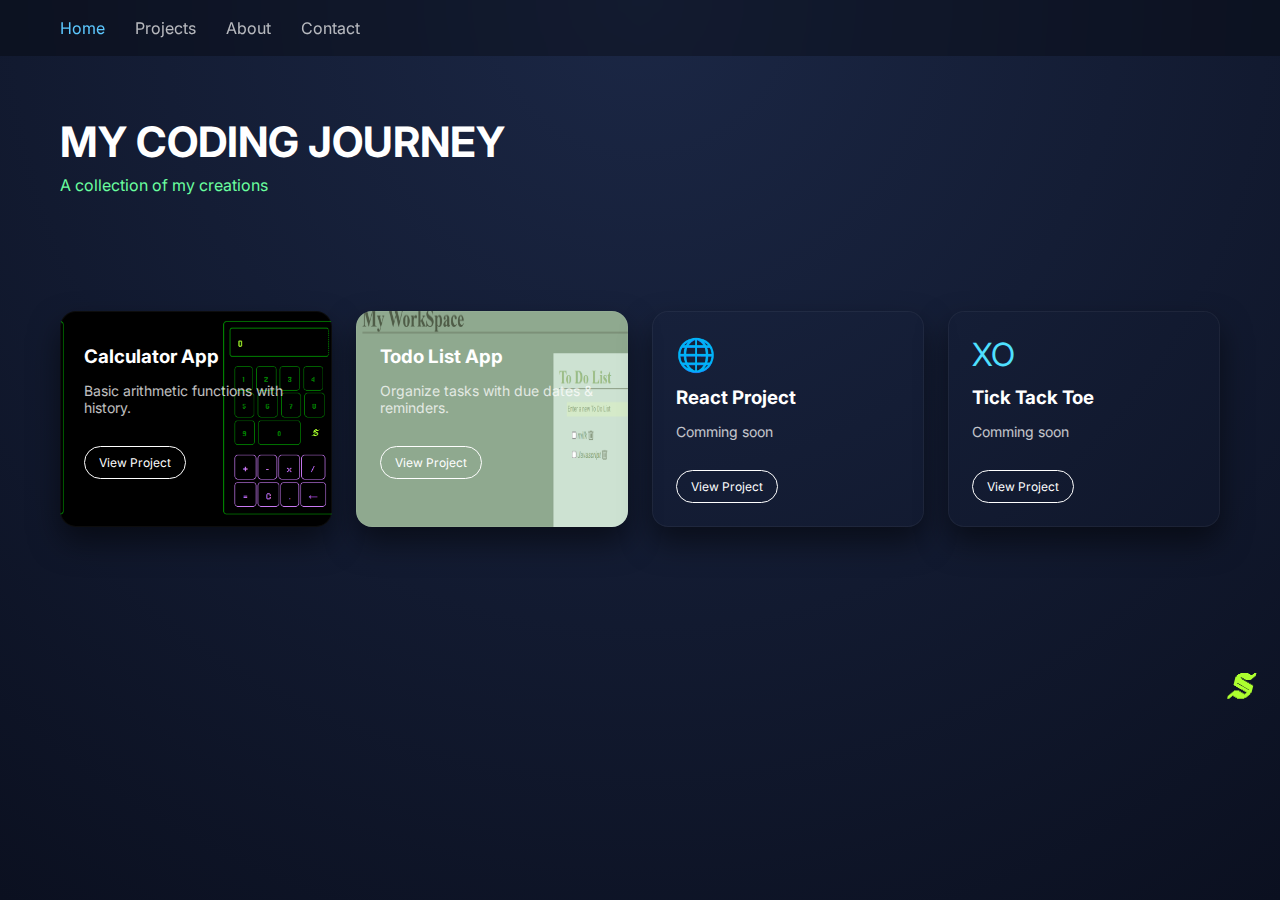
<file: index.html>
<!DOCTYPE html>
<html lang="en">
<head>
  <meta charset="UTF-8" />
  <meta name="viewport" content="width=device-width, initial-scale=1.0" />
  <title>Dev Showcase</title>

  <link rel="preconnect" href="https://fonts.googleapis.com">
  <link rel="preconnect" href="https://fonts.gstatic.com" crossorigin>
  <link href="https://fonts.googleapis.com/css2?family=Inter:wght@300;400;600;700&display=swap" rel="stylesheet">
  <link rel="preconnect" href="https://fonts.googleapis.com">
  <link rel="preconnect" href="https://fonts.gstatic.com" crossorigin>
  <link href="https://fonts.googleapis.com/css2?family=Bree+Serif&family=Jacquard+24&family=Jersey+10&family=Pixelify+Sans:wght@400..700&family=Roboto+Condensed:ital,wght@0,100..900;1,100..900&display=swap" rel="stylesheet">

  <link rel="stylesheet" href="style.css" />
</head>
<body>

  <!-- NAVBAR -->
  <nav class="navbar">

    <ul class="nav-links">
      <li class="active">Home</li>
      <li>Projects</li>
      <li>About</li>
      <li>Contact</li>
    </ul>
  </nav>

  <!-- HERO -->
  <section class="hero">
    <h1>MY CODING JOURNEY</h1>
    <p>A collection of my creations</p>
  </section>

  <!-- PROJECTS -->
  <section class="projects">

    <div class="card" id="card1">

        <h3>Calculator App</h3>
        <p>Basic arithmetic functions with history.</p>
        <a href="calculator2.html"><button>View Project</button></a>
    </div>

    <div class="card" id="card2">
      <h3>Todo List App</h3>
      <p>Organize tasks with due dates & reminders.</p>
      <a href="toDoList2.html"><button>View Project</button></a>
    </div>

    <div class="card">
      <div class="icon cyan">🌐</div>
      <h3>React Project</h3>
      <p>Comming soon</p>
      <button>View Project</button>
    </div>

    <div class="card">
        <div class="icon cyan">XO</div>
        <h3>Tick Tack Toe</h3>
        <p>Comming soon</p>
        <button>View Project</button>
      </div>


  </section>
  <footer><h1 id="sign">S</h1></div>
    </footer>

</body>
</html>
</file>
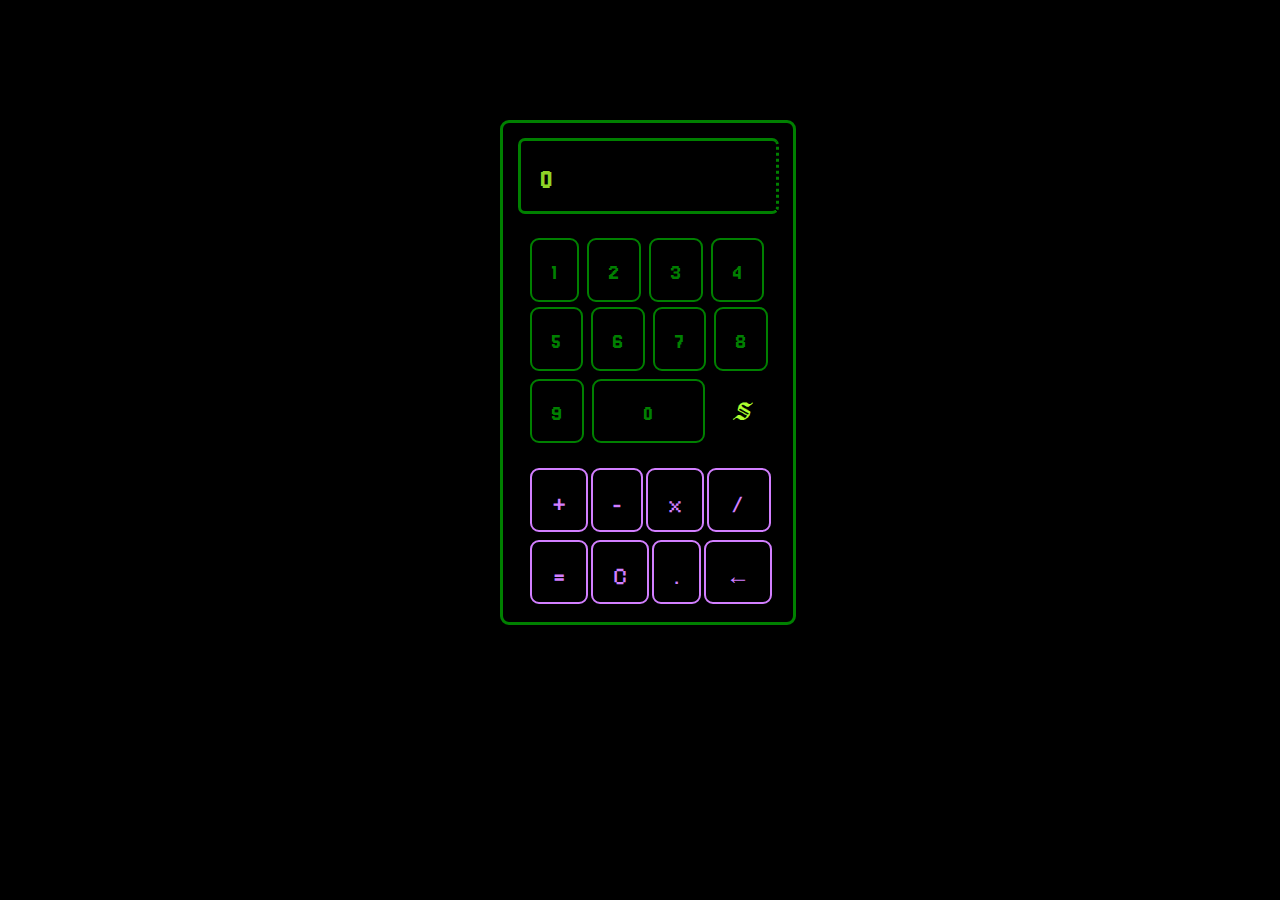
<file: calculator2.html>
<!DOCTYPE html>
<html lang="en">
<head>
    <meta charset="UTF-8"> <!-- Character encoding -->
    <meta name="viewport" content="width=device-width, initial-scale=1.0"> <!-- Responsive design -->
    <title>Calculator </title>
    <link rel="stylesheet" href="calculator22.css" >
    <link rel="preconnect" href="https://fonts.googleapis.com">
    <link rel="preconnect" href="https://fonts.gstatic.com" crossorigin>
    <link href="https://fonts.googleapis.com/css2?family=Bree+Serif&family=Pixelify+Sans:wght@400..700&family=Roboto+Condensed:ital,wght@0,100..900;1,100..900&display=swap" rel="stylesheet">
    <link rel="preconnect" href="https://fonts.googleapis.com">
    <link rel="preconnect" href="https://fonts.gstatic.com" crossorigin>
    <link href="https://fonts.googleapis.com/css2?family=Bree+Serif&family=Jersey+10&family=Pixelify+Sans:wght@400..700&family=Roboto+Condensed:ital,wght@0,100..900;1,100..900&display=swap" rel="stylesheet">
    <link rel="preconnect" href="https://fonts.googleapis.com">
    <link rel="preconnect" href="https://fonts.gstatic.com" crossorigin>
    <link href="https://fonts.googleapis.com/css2?family=Bree+Serif&family=Jacquard+24&family=Jersey+10&family=Pixelify+Sans:wght@400..700&family=Roboto+Condensed:ital,wght@0,100..900;1,100..900&display=swap" rel="stylesheet">
</head>
<body>


    <div class="calculator">
        <div id="display">
            <h1 id="input-digit">0</h1>
        </div>
        <div class="body">
        <div class="btns">
            <div class="btn">1</div>
            <div class="btn">2</div>
            <div class="btn">3</div>
            <div class="btn">4</div>
            <div class="btn">5</div>
            <div class="btn">6</div>
            <div class="btn">7</div>
            <div class="btn">8</div>
            <div class="btn">9</div>
            <div class="btn" id="last-btn">0</div>
            <div class="btn" id="sign">S</div>
        </div>
    
        <div class="special-btns">
            <div class="sp-btn">+</div>
            <div class="sp-btn">-</div>
            <div class="sp-btn">x</div>
            <div class="sp-btn" id="uneven-sp-btn">/</div>
            <div class="sp-btn">=</div>
            <div class="sp-btn">C</div>
            <div class="sp-btn">.</div>
            <div class="sp-btn">←</div>
        </div>
    </div>
    </div>
    
  
</body>
<script src="calculator2.js"></script>
</html>
</file>
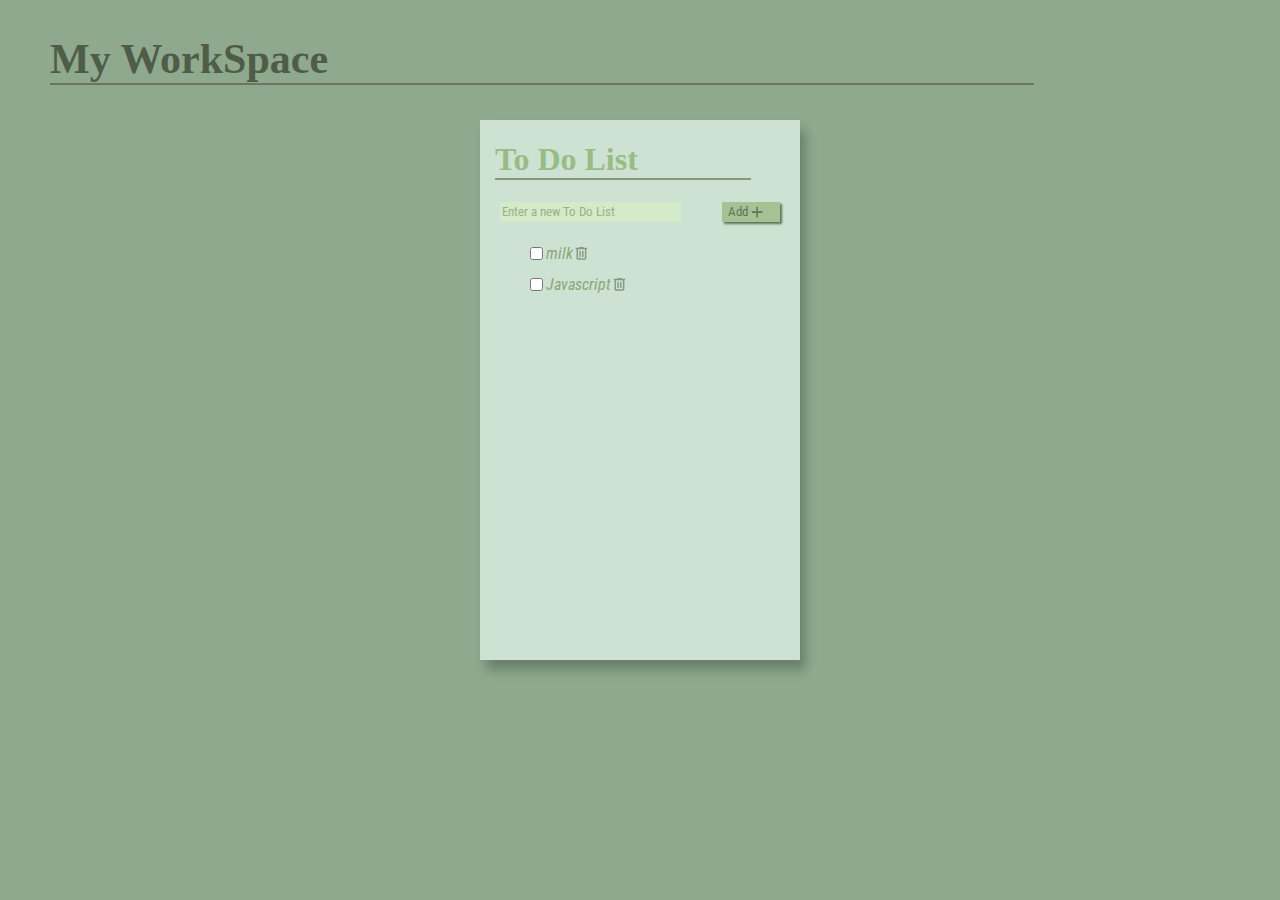
<file: toDoList2.html>
<!DOCTYPE html>
<html lang="en">
<head>
    <meta charset="UTF-8"> <!-- Character encoding -->
    <meta name="viewport" content="width=device-width, initial-scale=1.0"> <!-- Responsive design -->
    <title>To Do List </title> 
    <link rel="stylesheet" href="todolist2.css"> 
    <link rel="stylesheet" href="https://fonts.googleapis.com/icon?family=Material+Icons"> 
    <link rel="preconnect" href="https://fonts.googleapis.com">
<link rel="preconnect" href="https://fonts.gstatic.com" crossorigin>
<link href="https://fonts.googleapis.com/css2?family=Barlow+Condensed:ital,wght@0,100;0,200;0,300;0,400;0,500;0,600;0,700;0,800;0,900;1,100;1,200;1,300;1,400;1,500;1,600;1,700;1,800;1,900&family=Bree+Serif&family=Jacquard+24&family=Jersey+10&family=Pixelify+Sans:wght@400..700&family=Roboto+Condensed:ital,wght@0,100..900;1,100..900&display=swap" rel="stylesheet">
</head>
<body>
    <header><h2>My WorkSpace</h2></header>
    <div class="work-space">
    <div class="todo card">
    <h1>To Do List</h1> 
    <div class="todo-input">
        <input type="text" id="inputField" placeholder="Enter a new To Do List">
        <button id="add-btn">
            Add 
            <svg class="icon" xmlns="http://www.w3.org/2000/svg" viewBox="0 -960 960 960" fill="#617358">
                <path d="M440-440H200v-80h240v-240h80v240h240v80H520v240h-80v-240Z"/>
            </svg>
        </button>
    </div>
    <div>
        <ul id="todo-list">
            <li class="todo-item"><input type="checkbox" id="todo-item-1">
                <label for="todo-item-1">milk</label>                
                <svg class="icon delete-btn" xmlns="http://www.w3.org/2000/svg" 
                viewBox="0 -960 960 960" fill="#88987f">
               <path d="M280-120q-33 0-56.5-23.5T200-200v-520h-40v-80h200v-40h240v40h200v80h-40v520q0 33-23.5 56.5T680-120H280Zm400-600H280v520h400v-520ZM360-280h80v-360h-80v360Zm160 0h80v-360h-80v360ZM280-720v520-520Z"/>
           </svg>
            </li>
            <li id="gg" class="todo-item"><input type="checkbox" id="todo-item-2">
                <label for="todo-item-2">Javascript</label>
                
                <svg class="icon delete-btn" xmlns="http://www.w3.org/2000/svg" 
                     viewBox="0 -960 960 960" fill="#88987f">
                    <path d="M280-120q-33 0-56.5-23.5T200-200v-520h-40v-80h200v-40h240v40h200v80h-40v520q0 33-23.5 56.5T680-120H280Zm400-600H280v520h400v-520ZM360-280h80v-360h-80v360Zm160 0h80v-360h-80v360ZM280-720v520-520Z"/>
                </svg>
            </li>
        </ul>
    </div>
    </div>

    <script src="toDoList2.js"></script>
</body>

</html>
</file>
<file: style.css>
* {
    box-sizing: border-box;
    font-family: "Inter", sans-serif;
  }
  
  body {
    margin: 0;
    min-height: 100vh;
    background: radial-gradient(circle at top, #1b2745, #0b1020);
    color: #fff;
  }
  
  /* NAVBAR */
  .navbar {
    display: flex;
    justify-content: space-between;
    align-items: center;
    padding: 18px 60px;
    background: rgba(0, 0, 0, 0.3);
    backdrop-filter: blur(10px);
  }
  
  .logo {
    font-weight: 700;
    letter-spacing: 1px;
    color: #5cc8ff;
  }
  
  .nav-links {
    list-style: none;
    display: flex;
    gap: 30px;
    padding: 0;
    margin: 0;
  }
  
  .nav-links li {
    cursor: pointer;
    opacity: 0.7;
  }
  
  .nav-links li.active,
  .nav-links li:hover {
    opacity: 1;
    color: #5cc8ff;
  }
  
  /* HERO */
  .hero {
    padding: 60px;
  }
  
  .hero h1 {
    font-size: 42px;
    margin: 0;
  }
  
  .hero p {
    color: #6aff9f;
    margin-top: 8px;
  }
  
  /* PROJECTS GRID */
  .projects {
    display: grid;
    grid-template-columns: repeat(auto-fit, minmax(260px, 1fr));
    gap: 24px;
    padding: 40px 60px 80px;
  }
  
  /* CARD */
  .card {

    border-radius: 16px;
    padding: 24px;
    box-shadow:
      0 15px 30px rgba(0, 0, 0, 0.5),
      inset 0 0 0 1px rgba(255, 255, 255, 0.05);
    transition: transform 0.3s ease, box-shadow 0.3s ease;
  }
  
  .card:hover {
    transform: translateY(-6px);
    box-shadow: 0 20px 40px rgba(0,0,0,0.7);
  }
  
  /* ICON */
  .icon {
    font-size: 32px;
    margin-bottom: 12px;
  }
  
  .icon.blue { color: #5cc8ff; }
  .icon.green { color: #6aff9f; }
  .icon.cyan { color: #4fe0ff; }
  
  /* TEXT */
  .card h3 {
    margin: 10px 0 6px;
  }
  
  .card p {
    opacity: 0.75;
    font-size: 14px;
  }
  
  /* BUTTON */
  .card button {
    margin-top: 16px;
    background: transparent;
    border: 1px solid white;
    padding: 8px 14px;
    border-radius: 20px;
    color: white;
    cursor: pointer;
    font-size: 12px;
  }
  
  .card button:hover {
    border:1px solid #4fc3ff;
    color: #4fc3ff;
  }
  
  /* RESPONSIVE */
  @media (max-width: 768px) {
    .navbar {
      padding: 16px 24px;
    }
  
    .hero {
      padding: 40px 24px;
    }
  
    .projects {
      padding: 20px 24px 60px;
    }
  
    .hero h1 {
      font-size: 32px;
    }
  }
  
  #card1{

    background-image: url(calc.png);
    background-size: 100% 120%;
    background-position-y: -20px;
    background-position-x: 90px;

  }

  #card2{

    background-image: url(todo.png);
    background-size: 200% 200%;
    background-position-y: -20px;

  }

  #sign{
    font-family: "Jacquard 24", system-ui;
    font-style: italic;
    font-size: 42px;    
    color: greenyellow;
    width: 100%;
    display: flex;
    justify-content: end;
    padding: 30px;
    position: fixed;
}
</file>
<file: calculator22.css>
body{
    margin: 120px;
    margin-left: 500px;
    background: radial-gradient(rgb(0, 0, 0),black);
}

.calculator{
    background-color: black;
    width: 290px;
    border: 3px dashed green;
    border-right: 3px solid green ;
    border-left: 3px solid green ;
    border-radius: 9px;
    border-bottom: 3px solid green ;
    border-top: 3px solid green ;

}

#display{

    height: 70px;
    border: 3px solid green;
    border-right: dotted;
    border-radius: 7px;
    color: green;
    margin: 5%;
}

#input-digit{
    margin-left: 20px;
    color: rgb(143, 212, 39);
    font-family: "Jersey 10", sans-serif;
    font-weight: 400;
}

.btns{

    padding: 10px;
    padding-left: 22px;
    font-family: "Jersey 10", sans-serif;
    font-weight: 400;
}

.special-btns{

    padding: 10px;
    padding-left: 27px;
    font-family: "Pixelify Sans", sans-serif;
    font-weight: 300;


}

.btn{
    display: inline-block;
    height: 20px;;
    font-size: 24px;
    border: 2px solid;
    border-radius: 9px;
    padding: 20px;
    margin-bottom: 2%;
    margin-left: 5px;
    color: green;
    background-color: rgb(0, 0, 0);

}

.btn:hover{
    color: greenyellow;

}
.btn:active {
    transform: scale(0.9);
    background-color: green;
}

#sign{
    border: none;

}

#last-btn{
    margin-left: px;
    padding-left: 50px;
    padding-right: 50px;
}

#sign{
    font-family: "Jacquard 24", system-ui;
    font-style: italic;
    font-size: 30px;    
    color: greenyellow;
}


.sp-btn{
    display: inline-block;
    height: 20px;;
    font-size: 24px;
    border: 2px solid;
    border-radius: 9px;
    padding: 20px;
    margin-bottom: 3px;
    color: rgb(210, 127, 255);
    background-color: black;
    margin-bottom: 3%;
}

.sp-btn:hover{
    color: rgb(255, 49, 176);
}

.sp-btn:active{
    transform: scale(0.9);
    background-color:rgb(210, 127, 255);
}

#uneven-sp-btn{
    padding-right: 25px;
    padding-left: 22px;
}
</file>
<file: todolist2.css>
body{

  background-color: #8fa98f;
  margin: 0;

}
.work-space{
  display: flex;
  justify-content: space-around;
}
.card{

  background-color: #cde2d2;
  height: 60vh;
  width: 25%;
  box-shadow: 6px 10px 10px rgb(106, 130, 107);
}
#todo-list{
 display: flex;
 flex-direction: column;
 height: 290px;

}
.todo-item {
  display: flex;
  align-items: center;
  padding: 6px;

}

.icon {
  width: 6.3%;
  
}

.todo-input{
  
  display: flex;
  justify-content: space-around;
}

.todo-input button{
  width:18%;
  display: flex;
  align-items: center;
  background-color: #a6c295;
  border: none;
  color:  #617358;
  font-family: "Roboto Condensed", sans-serif;
  box-shadow: 2px 2px 2px #617358;
}
.todo-input button:active{
  transform: scale(0.9);
 
}

.todo-input .icon{
  width: 40%;


}
.icon:hover{

  cursor: pointer;
}

.todo-item label{
  font-family: "Roboto Condensed", sans-serif;
  font-weight: 400;
  font-style: italic;
  color: #89a778;
}

/* Default checkbox color */
.todo-item input[type="checkbox"] {
  accent-color: #89a778;

}

/* When checked */
.todo-item input[type="checkbox"]:checked {
  accent-color: #88987f;
}


h1{
  color: #99BC85;
  margin-left: 15px;
  border-bottom: solid 2px #88987f;
  width: 80%;
}

input{
  background-color:#d5eac9;
  border:none;
  color:  #6f8066;
}
input:focus{
  background-color: #b9cbaf;
  border: none;
  outline: none;
}

::placeholder {
  color: #98b188;
  font-family: "Roboto Condensed", sans-serif;;
}


h2{
  color: #4f5c47;
  border-bottom: solid 2px #697761;
  width: 80%;
  font-size: 42px;
}
header{
  margin-left: 50px;
}
</file>
